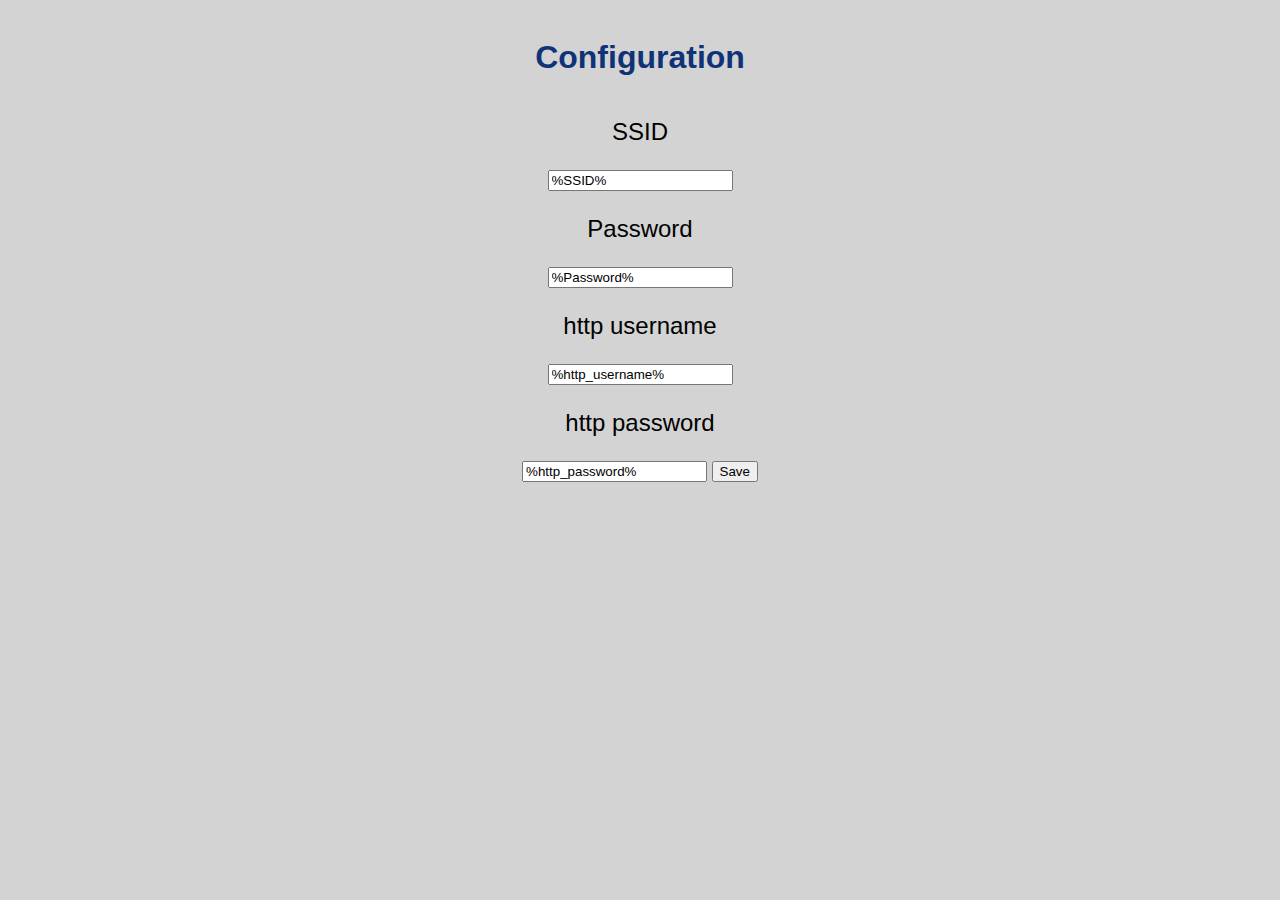
<file: resources/config.html>
<!DOCTYPE html>
<html>
  <head>
    <title>Configuration</title>
    <link rel="stylesheet" type="text/css" href="style.css">
  </head>
  <body>
    <h1>Configuration</h1>
    <div class="config-div">
      <p>SSID</p><input class="config-input" type="text" id="SSID" placeholder="SSID" value="%SSID%"></p>
      <p>  Password  </p><input class="config-input" type="text" id="Password" placeholder="Password" value="%Password%">
      </hr>
      <p>  http username</p><input class="config-input" type="text" id="http_username" placeholder="http_username" value="%http_username%">
      <p>  http password </p><input class="config-input" type="text" id="http_password" placeholder="http_password" value="%http_password%">
      <!-- Button to send data -->
      <button  onclick="sendJSON()">Save</button>
    </div>
    <!-- For printing result from server -->
    <p class="result"></p>
    <!-- </p> -->
  </body>
  <script>
    function sendJSON()
    {
      let result = document.querySelector('.result');
      let ssid = document.querySelector('#SSID');
      let password = document.querySelector('#Password');
      let http_username = document.querySelector('#http_username');
      let http_password = document.querySelector('#http_password');

      let xhr = new XMLHttpRequest();
      let url = "/config";
    
      xhr.open("PUT", url, true);
    
      xhr.setRequestHeader("Content-Type", "application/json");
    
      // Create a state change callback
      xhr.onreadystatechange = function () 
      {
          if (xhr.readyState === 4 && xhr.status === 200) 
          {
              result.innerHTML = "Success";
              result.style.color = "green";
          }
          else
          {
            result.innerHTML = "Fail";
            result.style.color = "red";
          }
      };
    
      // Converting JSON data to string
      var data = JSON.stringify({ "ssid": ssid.value, "password": password.value, "login_username": http_username.value, "login_password": http_password.value,  });
    
      // Sending data with the request
      xhr.send(data);
    }
    
  </script>
</html>
</file>
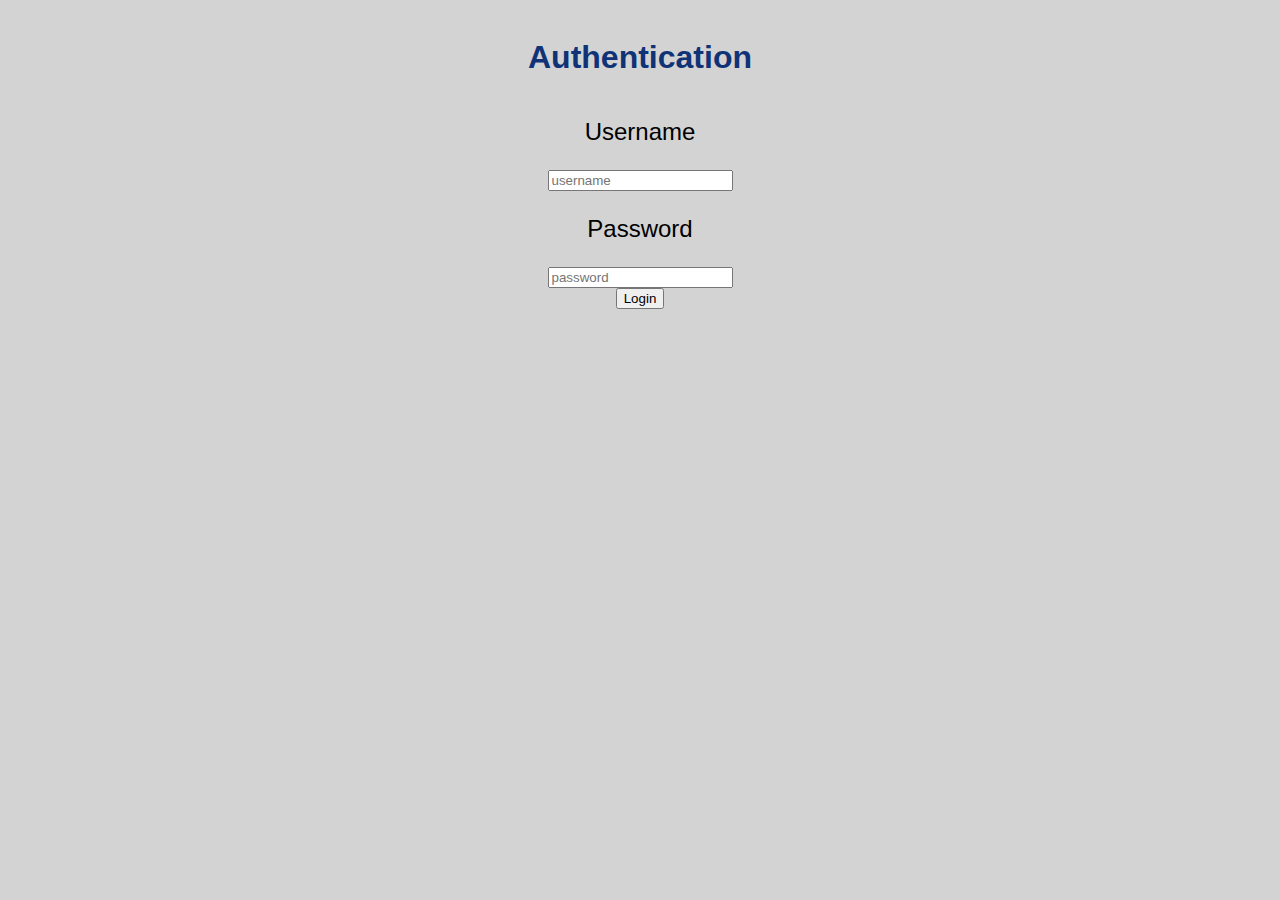
<file: resources/login.html>
<!DOCTYPE html>
<html>
  <head>
    <title>Authentication</title>
    <link rel="stylesheet" type="text/css" href="style.css">
  </head>
  <body>
    <h1>Authentication</h1>
    <div class="login-div">
      <form method="post" action="/login">
        <p>Username</p><input class="login-input" type="text" id="username" placeholder="username" name="username">
        <p>Password</p><input class="login-input" type="text" id="password" placeholder="password" name="password"><br>
        <input type="submit" value="Login" />
      </form>
    </div>
  </body>
</html>
</file>
<file: resources/style.css>
html {
  font-family: Helvetica;
  display: inline-block;
  margin: 0px auto;
  text-align: center;
}

h1 {
  color: #0F3376;
  padding: 2vh;
}

p {
  font-size: 1.5rem;
}

.button {
  display: inline-block;
  border: none;
  border-radius: 4px;
  color: white;
  padding: 16px 40px;
  text-decoration: none;
  font-size: 30px;
  margin: 2px;
  cursor: pointer;
}

.green-bknd {
	background-color: #3b8340;
}

.red-bknd {
  background-color: #f44336;
}

.tbl {
	box-shadow: 5px 10px 8px #888888;
}

td,th,tr {
	background-color: #9cb3e9 ;
	padding: 5px 15px 5px 15px;
}

body {
	background-color: lightgray;
}

.mini {
  margin: auto;
  margin-top: 12px;
  text-align: center;
}

.mini td {
  width: 120px;
}

.config-div .login-div {
  box-shadow: 5px 10px 8px #888888;
  background-color:  #67da92;
  border-radius: 10px;
  padding: 10px;
  width: 500px;
  margin: auto;
}
</file>
